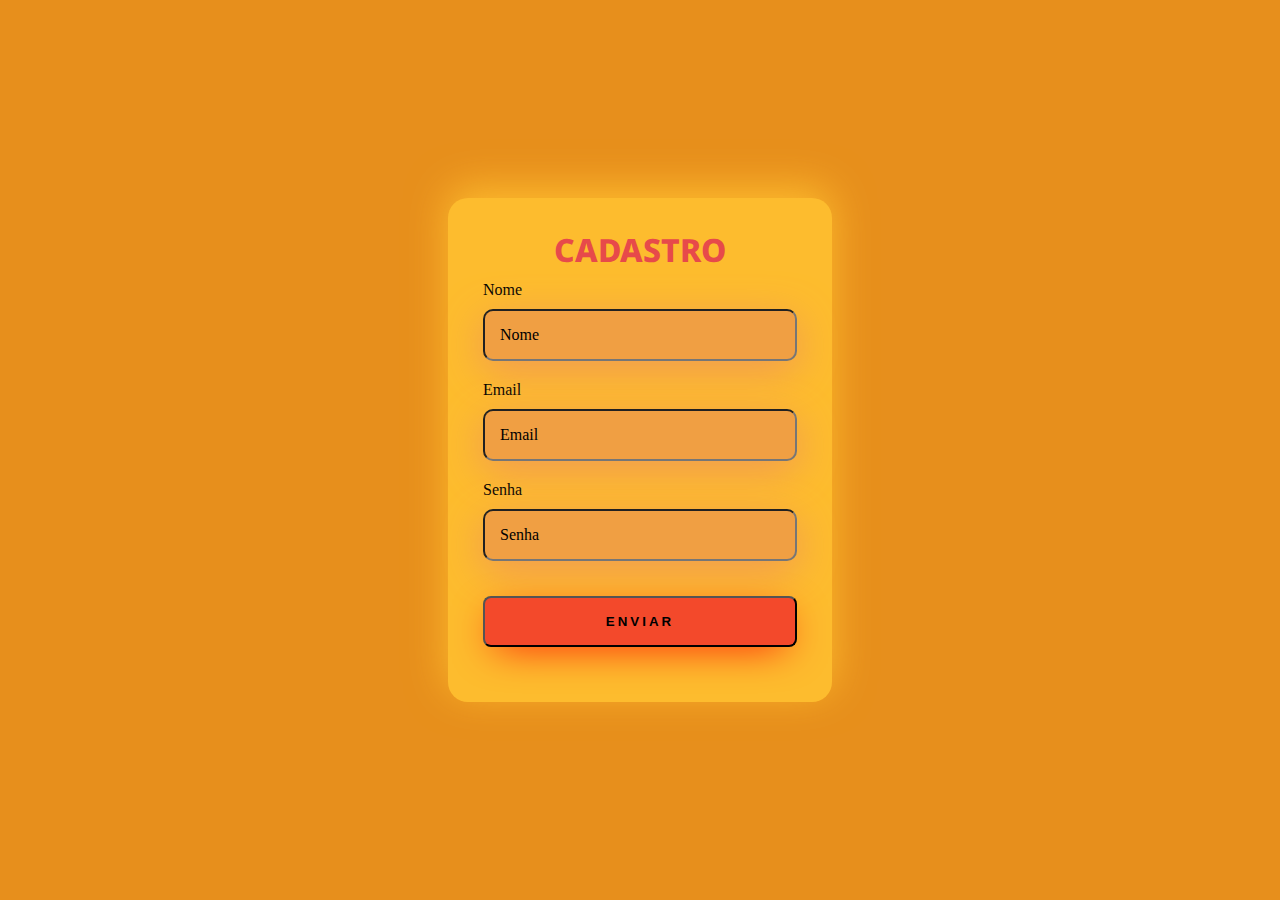
<file: php/cadastro loja/cadastro.html>
<!DOCTYPE html>
<html lang="pt-br">
<head>
  <meta charset="utf-8">
  <meta http-equiv="X-UA-Compatible" content = "IE-edge">
  <meta name="viewport" content="width=device-width, initial-scale=1.0">
  <link rel="stylesheet" href="css/stylexx.css">
  <title>M&M Doces e festas</title>
  <script>
    function validarFormulario(event) {
      // Prevenir envio do formulário inicial
      event.preventDefault();

      // Obter valores dos campos
      const nome = document.getElementById('nome').value.trim();
      const email = document.getElementById('email').value.trim();
      const senha = document.getElementById('senha').value.trim();

      // Verificar se todos os campos foram preenchidos
      if (!nome || !email || !senha) {
        alert('Por favor, preencha todos os campos!');
        return false;
      }

      // Enviar o formulário caso esteja tudo preenchido
      document.forms['cadastro'].submit();
    }
  </script>
</head>
<body>
  <form method="POST" action="cadastro.php" name="cadastro" onsubmit="validarFormulario(event)">
    <div class="main-login">
      <div class="right-login">
        <div class="card-login">
          <h1>CADASTRO</h1>
          <div class="textfield">
            <label for="usuario">Nome</label>
            <input type="text" name="nome" id="nome" placeholder="Nome">
          </div>
          <div class="textfield">
            <label for="usuario">Email</label>
            <input type="text" name="email" id="email" placeholder="Email">
          </div>
          <div class="textfield">
            <label for="senha">Senha</label>
            <input type="password" name="senha" id="senha" placeholder="Senha">
          </div>
          <input class="btn-login" type="submit" name="Enviar" id="Enviar" value="Enviar">
        </div>
      </div>
    </div>
  </form>
</body>
</html>
</file>
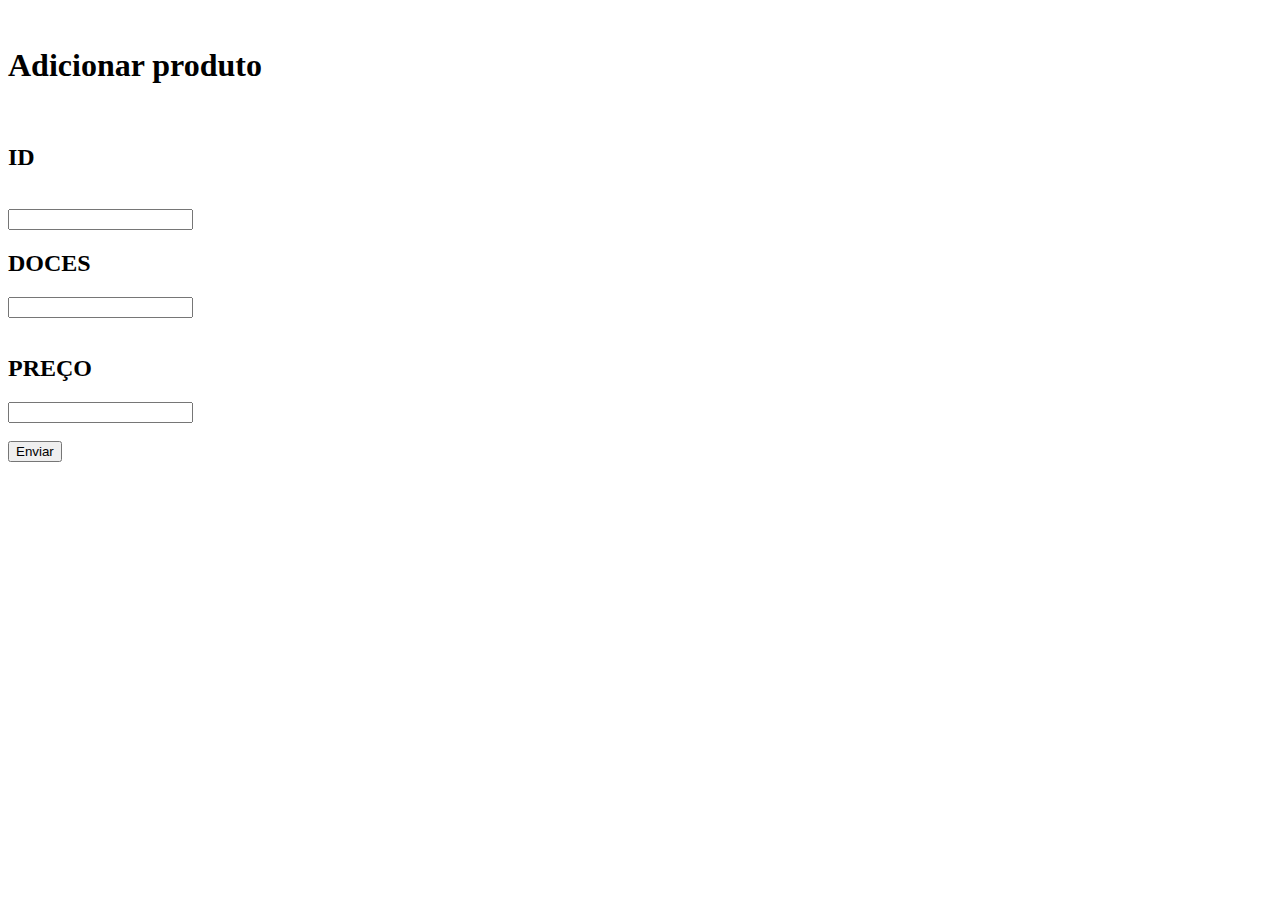
<file: php/cadastro loja/cadastrodoces.html>
<!DOCTYPE html>
<html lang="en">
<head>
    <meta charset="UTF-8">
    <meta name="viewport" content="width=device-width, initial-scale=1.0">
    <title>adicionar produto</title>
</head>
<body>
    <form method="POST" action="cadastrodoces.php" name="cadastro"><br>
    <h1>Adicionar produto</h1><br>

    <h2>ID</h2><br>
    <input type="number" name="ID" id="ID"><br>

    <h2>DOCES</h2>
    <input type="text" name="nomes" id="nomes"><br><br>

    <h2>PREÇO</h2>
    <input type="number" name="preco" id="preco"><br><br>
    <input type="submit" name="Enviar" value="Enviar">
    </form>
</body>
</html>
</file>
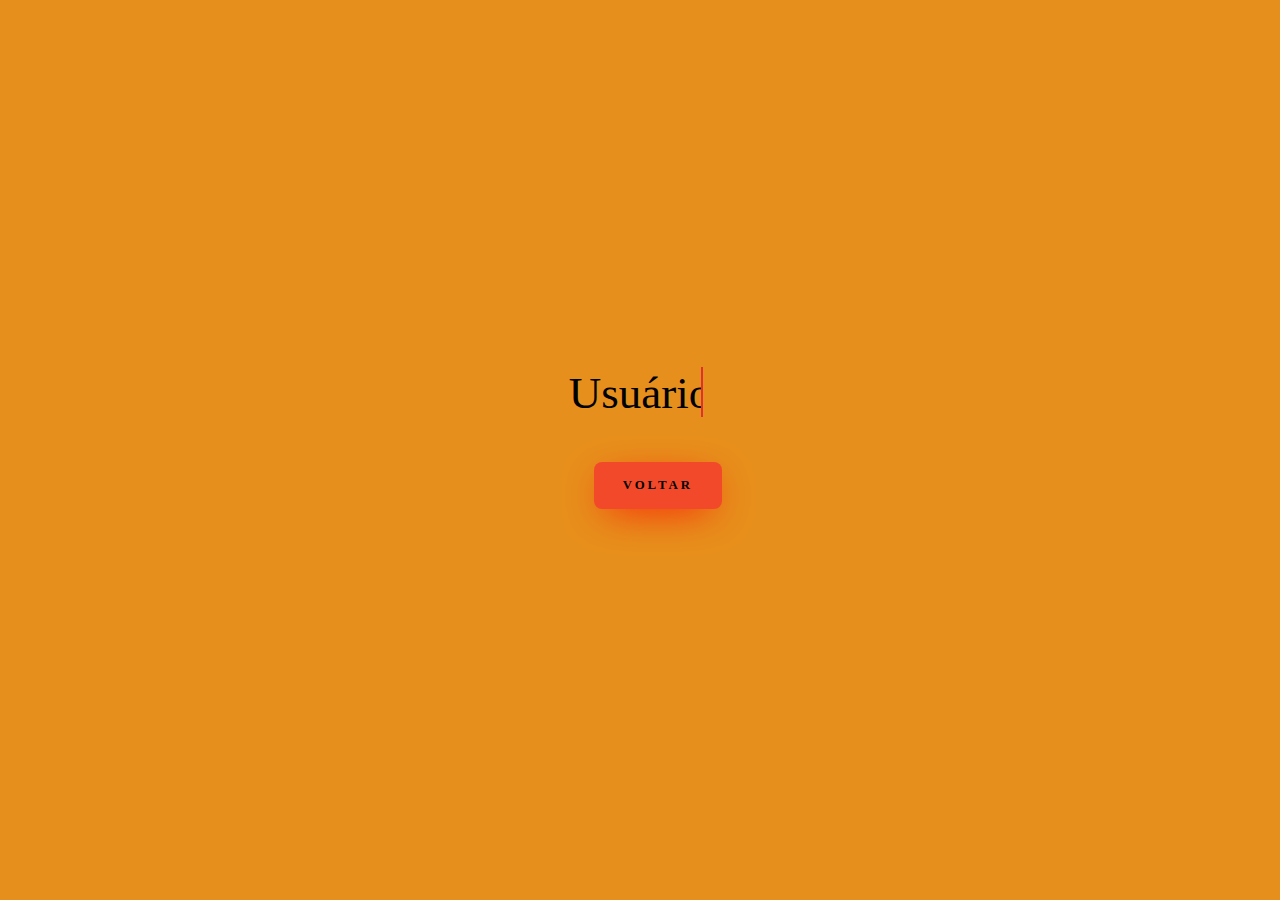
<file: php/cadastro loja/Resultado.html>
<!DOCTYPE html>
<html>
<head>
	<meta charset="utf-8">
	<meta name="viewport" content="width=device-width, initial-scale=1.0">
	<link rel="stylesheet" href="css/stylee.css">
	<title> M&M doçes e festas</title>
</head>
<body>
	<form action="login.html" method="post">
	<div class="txt-animado">
		Usuário <span></span>
	</div>
	<br>

	<div class="voltar">
		<button type="submit" onclick="voltar()" placeholder="Senha">Voltar</button>
	</div>
</form>

</body>
<script>
	function voltar() {
		window.location.href = "login.html";
	}

</script>
</html>
</file>
<file: php/cadastro loja/css/stylexx.css>
@import url('https://fonts.googleapis.com/css2?family=Noto+Sans:wght@400;700%display=swap');

body{
	margin: 0;
	font-family: 'Noto Sans', sans-serif;
	overflow: hidden;
}

body * {
	box-sizing: border-box;
}

.main-login{
	width: 100vw;
	height: 100vh;
	background: rgb(231, 143, 28);
	display: flex;
	justify-content: center;
	align-items: center;
}

.left-login{
	width: 50vw;
	height: 100vh;
	display: flex;
	justify-content: center;
	align-items: center;
	flex-direction: column;
}

.left-login > h1{
	font-size: 3vw;
	color: rgb(255, 217, 3);
	font-family: indie flower, cursive;
}

.left-logim-image{
	width: 35vw;
}

.right-login{
	width: 50vw;
	height: 100vh;
	display: flex;
	justify-content: center;
	align-items: center;
}

.card-login{
	width: 60%;
	display: flex;
	justify-content: center;
	align-items: center;
	flex-direction: column;
	padding: 30px 35px ;
	background: rgb(253, 188, 46);
	border-radius: 20px;
	box-shadow: 0px -10px 40px rgb(253, 188, 46);
}

.card-login > h1 {
	color: rgb(231, 74, 74);
	font-weight: 800;
	margin: 0;
}

.textfield{
	width: 100%;
	display: flex;
	flex-direction: column;
	align-items: flex-start;
	justify-content: center;
	margin: 10px 0px;
}

.textfield > input {
	width: 100%;
	border: nome;
	border-radius: 10px;
	padding: 15px;
	background:  rgb(240, 159, 67);
	color:white;
	font-size: 12pt;
	box-shadow: 0px 10px 40px rgb(241, 154, 83);
	outline: nome;
	box-sizing: border-box;
}

.textfield> label {
	color: rgb(0, 0, 0);
	margin-bottom: 10px;
	font-family: indie flower, cursive; ;
}

.textfield > input::placeholder{
	color: rgb(0, 0, 0);
	font-family: indie flower, cursive;;
} 

.btn-login{
	width: 100%;
	padding: 16px 0px;
	margin: 25px;
	border: nome;
	border-radius: 8px;
	outline: nome;
	text-transform: uppercase;
	font-weight: 800;
	letter-spacing: 3px;
	color: rgb(0, 0, 0);
	background: rgb(243, 73, 43);
	cursor: pointer;
	box-shadow: 0px 10px 40px -12px rgb(255, 2, 2);
}

@media only screen and (max-width: 950px){
	.card-login{
		width: 85%;
	}
}

@media only screen and (max-width: 600px){
	.main-login{
		flex-direction: column;
	}
	.left-login > h1{
		display: nome;
	}
	.left-login{
		width: 100%;
		height: auto;
	}
	.right-login{
		width: 100%;
		height: auto;
	}
	.left-logim-image{
		width: 50vw;
	}
	.card-login{
		width: ;
	}
}
</file>
<file: php/cadastro loja/css/stylee.css>
* {
	margin: 0;
	padding: 0;
	box-sizing: border-box;
	font-family: indie flower, cursive;
}

body{
	height: 100vh;
	display: flex;
	align-items: center;
	justify-content: center;
	background-color: rgb(231, 143, 28);	
	color: rgb(0, 0, 0);
}

.txt-animado{
	font-size: 45px;
	font-weight: 300;
}

.txt-animado span{
	position: relative;
}

.txt-animado span::before{
    content: "";
    color: rgb(250, 36, 36);
    animation: palavras 20s infinite;
}

.txt-animado span::after {
	content: "";
	position: absolute;
	height: 100%;
	border-left: 2px solid rgb(224, 48, 48);
	right: -10px;
	animation: cursor .8s infinite, digita 20s steps(15) infinite;
	width: calc(100% + 18px);
	background-color:rgb(231, 143, 28);
}

@keyframes digita {
	10%, 15%, 30%, 35%, 50%, 55%, 70%, 75%, 90%, 95%{
		width: 0;
	}
	5%, 20%, 25%, 40%, 45%, 60%, 65%, 80%, 85%{
		width: calc(100% + 18px);
	}
}

@keyframes cursor {
	0%{
		border-left: 2px solid rgb(252, 236, 236);
	}
}

@keyframes palavras {
    0%,20%{
    	content: "Email ou senha incorretos";
    }
    21%,40%{
    	content: "Seu cadastro não foi encontrado";
    }
    41%,60%{
    	content: "Tente novamente mais tarde";
    }
    61%,80%{
    	content: "Email ou senha incorretos";
    }
    81%,100%{
    	content: "Tente novamente mais tarde";
    }
}
.voltar button{
	width: 90%;
	padding: 16px 0px;
	margin: 25px;
	border: none;
	border-radius: 8px;
	outline: none;
	text-transform: uppercase;
	font-weight: 800;
	letter-spacing: 3px;
	color: rgb(0, 0, 0);
	background: rgb(243, 73, 43);
	cursor: pointer;
	box-shadow: 0px 10px 40px -12px rgb(255, 2, 2);
	font-size: 0.8rem;
}
</file>
